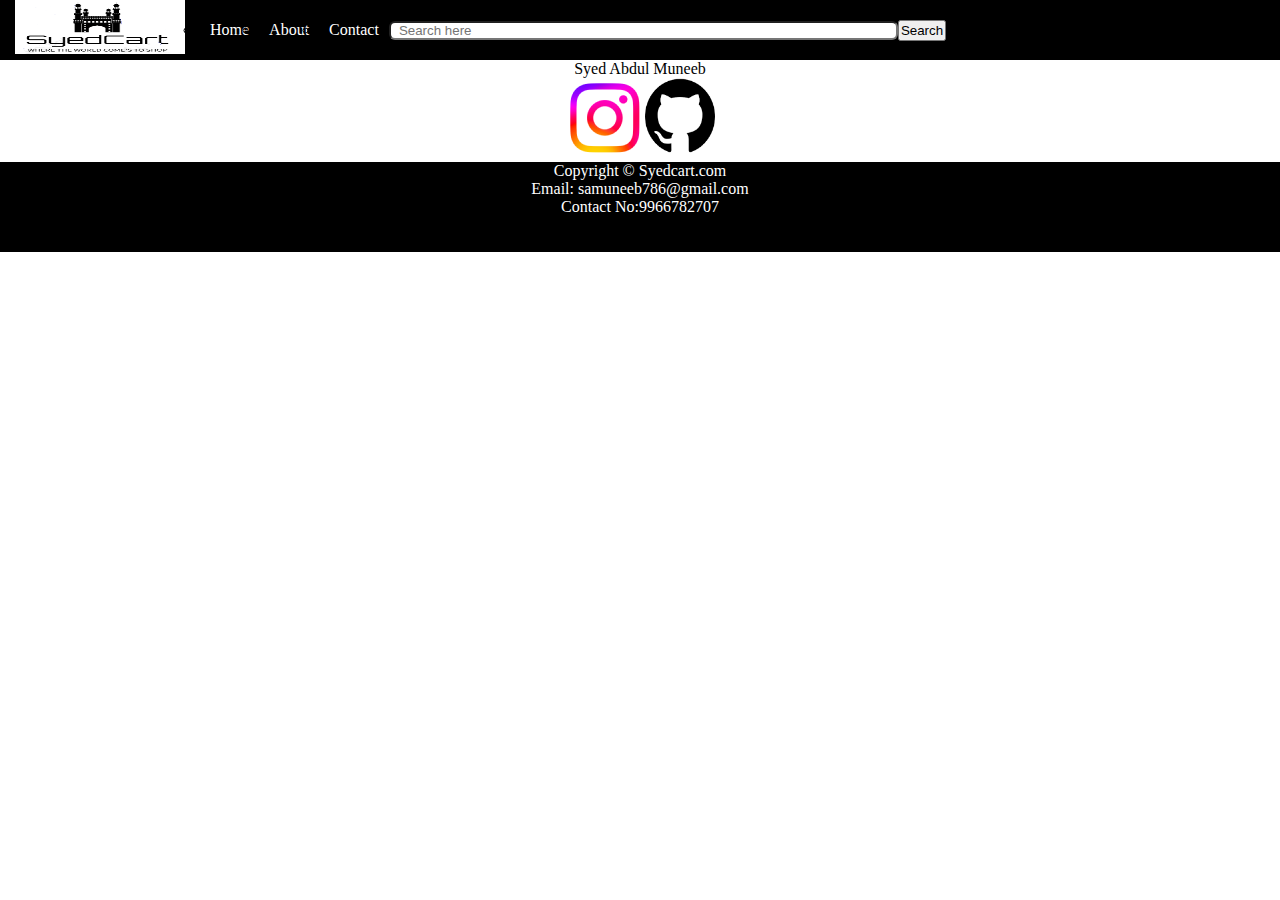
<file: SyedCart/contact.html>
<!DOCTYPE html>
<html lang="en">
<head>
    <meta charset="UTF-8">
    <meta http-equiv="X-UA-Compatible" content="IE=edge">
    <meta name="viewport" content="width=device-width, initial-scale=1.0">
    <title>Contact::</title>
    <link rel=icon href="logo.png">
    <link rel="stylesheet" href="css/style.css">
    <link rel="stylesheet" href="css/utilia.css">
    <link rel="stylesheet" href="css/responsive.css">
</head>

<body>
    <header>
        <nav>
            <div class="logo">
               <img src="logo.png" alt="" height="54" width="200" >
            </div>
            <ul>
                <li><a href="index.html">Home</a></li>
            <li> <a href="about.html">About</a></li>
        <li> <a href="contact.html">Contact</a>
         </li></ul>
        <div class="searchbar">
            <input type="text" placeholder="Search here">
           <button class="btn">Search</button>
        </div>
        </nav>

    </header>
    <main>
        <d class="content">
            <p class="name">
                Syed Abdul Muneeb
            </p>
        </d>
        <div class="blody">
            <a href="https://instagram.com/its._.mr._.anonymous?igshid=YmMyMTA2M2Y=" target="_blank">  <img src="instapic.png" alt=""> </a>
            <img src="github.png" alt="" height="75" width="70">
            
        </div>
     </main>  
        
            <footer >
                <p class="Copyrigth">Copyright &copy; Syedcart.com</p>
                <p class="Copyrigth">Email: samuneeb786@gmail.com</p>
                <p class="Copyrigth">Contact No:9966782707</p>
            </footer>
                
        
    
</body>
</html>
</file>
<file: SyedCart/css/style.css>
*{
    margin: 0;
    padding: 0;
}
header{
    height: 60p;
    background-color: rgb(0, 0, 0);

}
nav{
    display: flex;
}
.logo{
    display: flex;
    height: 60px;
    width: 200px;
    cursor: pointer;
}
.logo img{
    padding: 0 15px;

}
nav ul{
    height: 60;
    display: flex;
    justify-content: flex-start;
    align-items: center;

}
nav ul li{
    list-style-type: circle;
    
    padding: 0 10px;
    

} 
nav ul li a{
    color: white;
    text-decoration: none;
}
nav ul li a:hover{
    color: rgb(180, 224, 238);
    font-weight: 600;
}
.searchbar{
    display: flex;
    align-items: center;
}


.searchbar input{
    height: 23;
    width: 489px;
    border-radius: 6px;
    padding: 0px 8px;
}
.slider{ 
    width: 80vw;
    margin: 12px auto;
    overflow: hidden;
}

.cartitem{
    
    display: inline-flex;
    justify-content: center;
    flex-direction: column;
    margin: 0 15px;
    border-radius: 1px;
    cursor: pointer;
    animation-name: animatecart;
    ]
}
@keyframes animatecart{
   from{width: 100;
            } 
            to{
                width: 300px;
            }
}
.cart{
    max-width: 95vw;
    margin: auto;
    background-color: rgb(247, 218, 218);
    border-radius: 5px;
}
.content{
    min-height: calc(100vh - 58px - 12vh);
}

footer{
    height: 10vh;
    background-color: rgb(0, 0, 0);
    color: white;
} 

/* exclusive contact ke styles poore idher hai */
.blody{
    display: flex;
justify-content: center;

}
.pics{
    display: flex;
    justify-content: center;
    align-items: center;
}

.name{
    display: flex;
    justify-content: center;
}
.cartitem{
    height: auto;
    width: auto;
    transition: width 2s, height 2s, transform 1s;
  }
  
.cartitem:hover{
    width: auto;
    height: auto;
    transform: rotate(360deg);
  }
</file>
<file: SyedCart/css/utilia.css>
.Copyrigth{
 display: flex;
 justify-content: center;
 align-items: center;
}
.btn{
    padding: 1px 1px;
    cursor: pointer;
   
}

.margin1{
 margin: 26px 0;
}
.centretext{
    text-align: center;
}
.redltext{
    color: red;
}
</file>
<file: SyedCart/css/responsive.css>
@media screen and (max-width:980px){
    body{
        background-color: rgb(235, 0, 0);
    }
    nav{
        flex-direction: column;
    }
    .logo{
        justify-content: center;

    }
    nav ul{
        justify-content: center;
    }
    .cart{
        flex-direction: column;
    }
    .searchbar{
        justify-content: center;
    }
    .searchbar input{
        width: 66vh;
        height: 2.5vh;
        overflow: hidden;
    }
}
</file>
